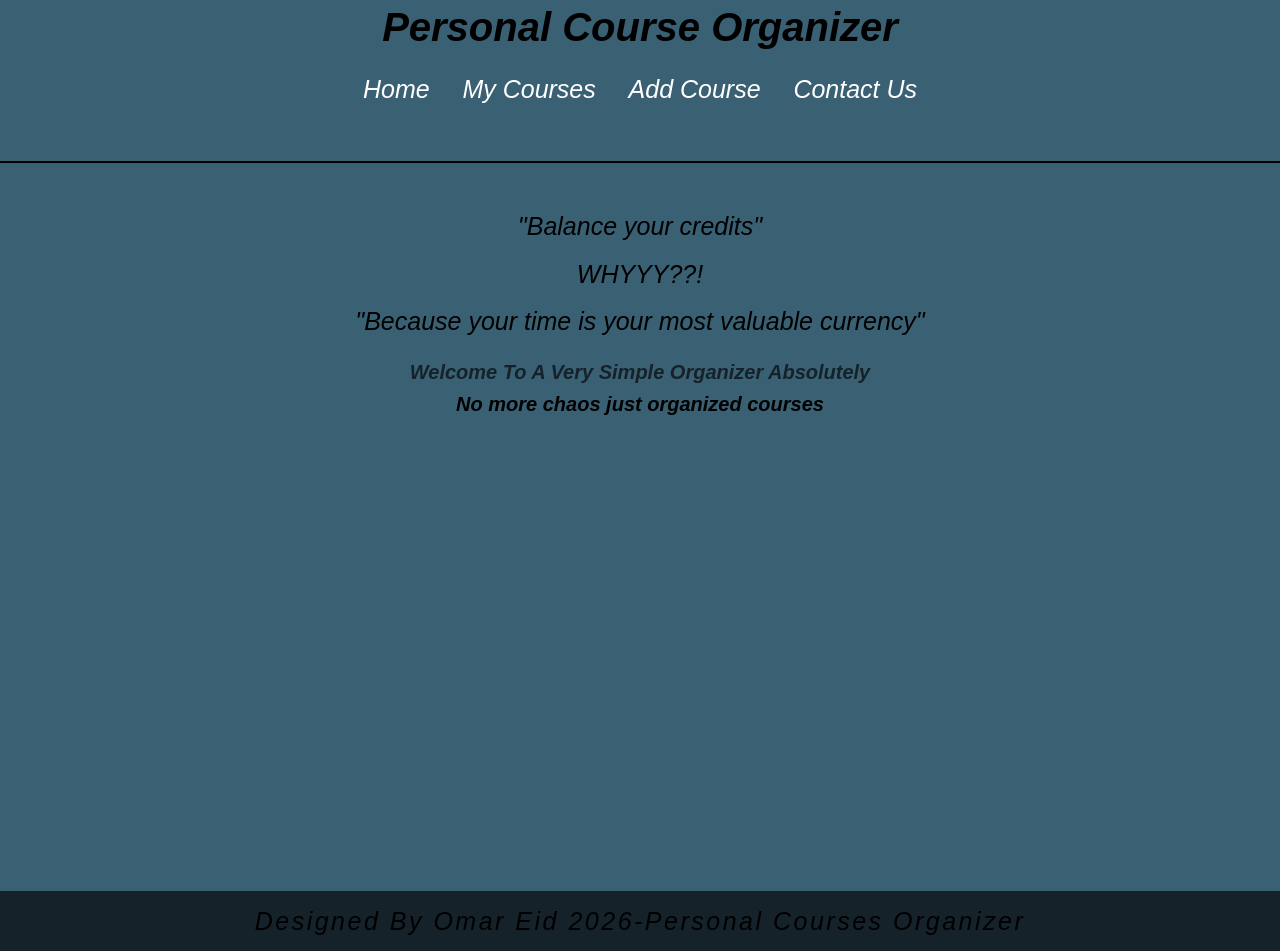
<file: index.html>
<!DOCTYPE html>
<html lang="en">
    <head>
        <meta charset="UTF-8">
        <meta name="viewport" content="width=device-width, initial-scale=1.0">
        <title>Personal Course Organizer</title>
        <link rel="stylesheet" href="./style.css/index.css">
        <link rel="stylesheet" href="./style.css/index.Responsive.css">
    </head>
    <body>
        <div class="home">
            <header>
                <h1>Personal Course Organizer</h1>
            </header>
            <main>
                <nav>
                    <div class="links">
                        <ul>
                            <li><a href="index.Home.html">Home</a></li>
                            <li><a href="My-cources.html">My Courses</a></li>
                            <li><a href="Add-Cources.html">Add Course</a></li>
                            <li><a href="contact-us.html">Contact Us</a></li>
                        </ul>
                    </div>
                </nav>
                <div class="content">
                    <p>"Balance your credits"</p>
                    <p>WHYYY??!</p>
                    <p>"Because your time is your most valuable currency"</p>
                </div>
                <div class="container">
                    <h3> Welcome To A Very Simple Organizer Absolutely </h3>
                    <p> No more chaos just organized courses </p>
                </div>
            </main>
        </div>
        <footer class="end">
            <p> Designed By Omar Eid 2026-Personal Courses Organizer </p>
        </footer>

    </body>
</html>
</file>
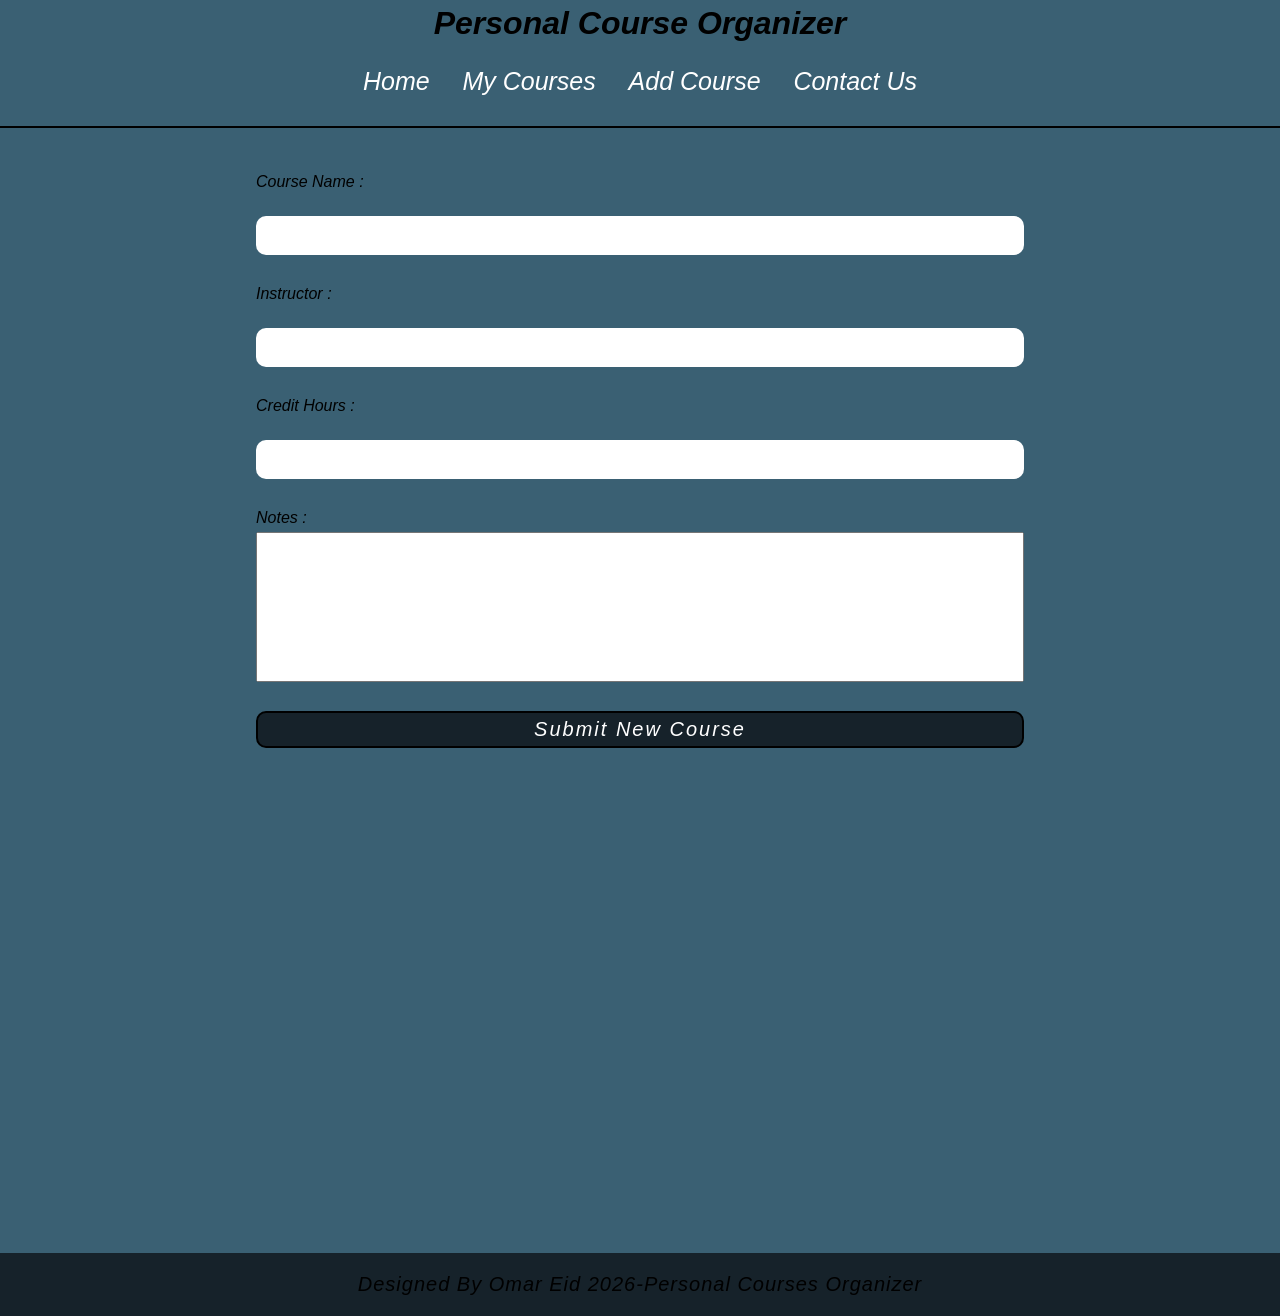
<file: Add-Cources.html>
<!DOCTYPE html>
<html lang="en">
    <head>
        <meta charset="UTF-8">
        <meta name="viewport" content="width=device-width, initial-scale=1.0">
        <title>Personal Course Organizer</title>
        <link rel="stylesheet" href="./style.css/index.css">
        <link rel="stylesheet" href="./style.css/index.Responsive.css">
    </head>
    <body>
        <header>
            <h1>Personal Course Organizer</h1>
        </header>
        <main class="bar">
            <nav>
                <div class="links">
                    <ul>
                        <li><a href="index.html">Home</a></li>
                        <li><a href="My-cources.html">My Courses</a></li>
                        <li><a href="Add-Cources.html">Add Course</a></li>
                        <li><a href="Contact-Us.html">Contact Us</a></li>
                    </ul>
                </div>
            </nav>
        </main>
        <section id="Add">
            <form>
                <div class="input-group">
                    <label for="Course-Name">Course Name :</label>
                    <input type="text" id="Course-Name" name="Course-Name"
                        required>
                </div>
                <div class="input-group">
                    <label for="Instructor">Instructor :</label>
                    <input type="text" id="Instructor" name="Instructor">
                </div>
                <div class="input-group">
                    <label for="Credit-Hours">Credit Hours :</label>
                    <input type="number" id="Credit-Hours" name="Credit Hours"
                        min="2" max="5"
                        required>
                </div>
                <div class="input-group">
                    <label for="Notes">Notes :</label>
                    <textarea name="Notes" id="Notes"></textarea>
                </div>
                <button>Submit New Course</button>
            </form>
        </section>
        <footer class="foott">
            <p> Designed By Omar Eid 2026-Personal Courses Organizer </p>
        </footer>
    </body>
</html>
</file>
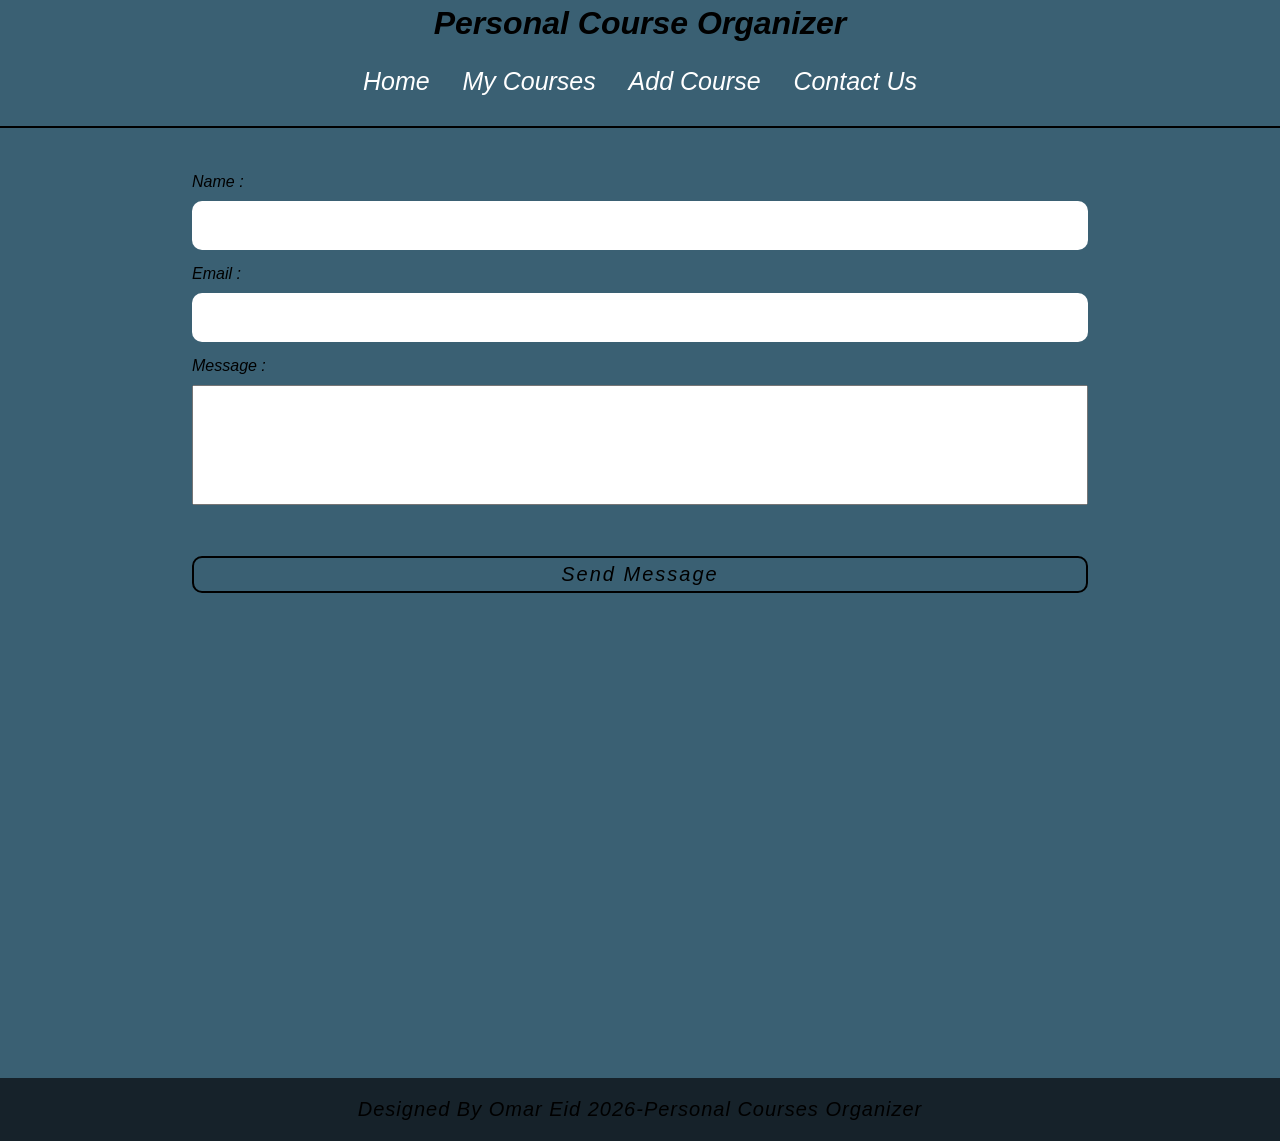
<file: Contact-Us.html>
<!DOCTYPE html>
<html lang="en">
    <head>
        <meta charset="UTF-8">
        <meta name="viewport" content="width=device-width, initial-scale=1.0">
        <title>Personal Course Organizer</title>
        <link rel="stylesheet" href="./style.css/index.css">
        <link rel="stylesheet" href="./style.css/index.Responsive.css">
    </head>
    <body>
        <header>
            <h1>Personal Course Organizer</h1>
        </header>
        <main class="bar">
            <nav>
                <div class="links">
                    <ul>
                        <li><a href="index.html">Home</a></li>
                        <li><a href="My-cources.html">My Courses</a></li>
                        <li><a href="Add-Cources.html">Add Course</a></li>
                        <li><a href="Contact-Us.html">Contact Us</a></li>
                    </ul>
                </div>
            </nav>
        </main>
        <section id="contact">
            <form>
                <div class="input-group">
                    <label for="Name"> Name :</label>
                    <input type="text" id="Name" name="Name"
                        required>
                </div>
                <div class="input-group">
                    <label for="Email">Email :</label>
                    <input type="email" id="Instructor" name="Email">
                </div>
                <div class="input-group">
                    <label for="Message">Message :</label>
                    <textarea name="name" id="Message"></textarea>
                </div>
                <button>Send Message</button>
            </form>
        </section>
        <footer class="footer">
            <p> Designed By Omar Eid 2026-Personal Courses Organizer </p>
        </footer>
    </body>
</html>
</file>
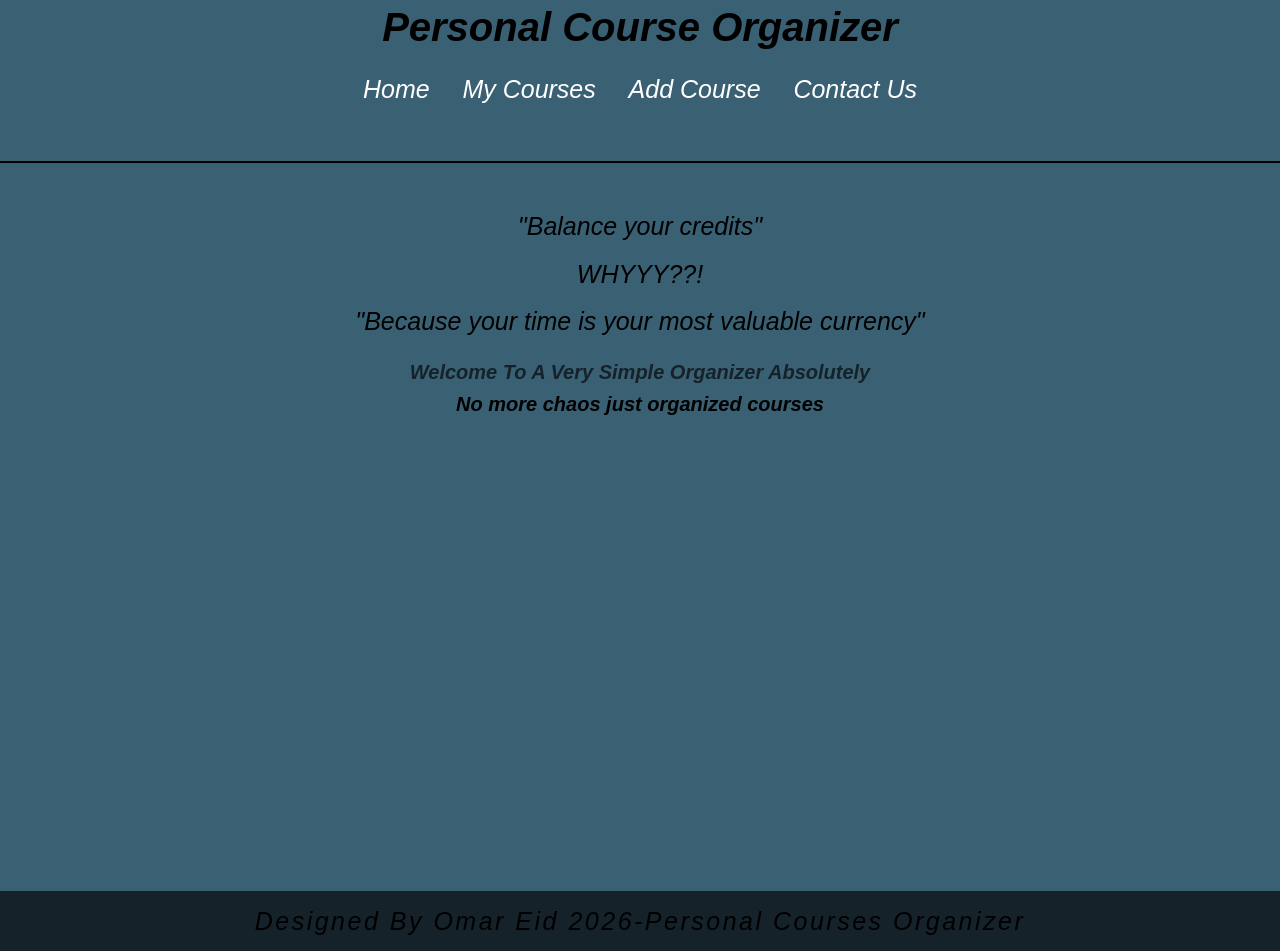
<file: index.Home.html>
<!DOCTYPE html>
<html lang="en">
    <head>
        <meta charset="UTF-8">
        <meta name="viewport" content="width=device-width, initial-scale=1.0">
        <title>Personal Course Organizer</title>
        <link rel="stylesheet" href="./style.css/index.css">
        <link rel="stylesheet" href="./style.css/index.Responsive.css">
    </head>
    <body>
        <div class="home">
            <header>
                <h1>Personal Course Organizer</h1>
            </header>
            <main>
                <nav>
                    <div class="links">
                        <ul>
                            <li><a href="index.Home.html">Home</a></li>
                            <li><a href="My-cources.html">My Courses</a></li>
                            <li><a href="Add-Cources.html">Add Course</a></li>
                            <li><a href="contact-us.html">Contact Us</a></li>
                        </ul>
                    </div>
                </nav>
                <div class="content">
                    <p>"Balance your credits"</p>
                    <p>WHYYY??!</p>
                    <p>"Because your time is your most valuable currency"</p>
                </div>
                <div class="container">
                    <h3> Welcome To A Very Simple Organizer Absolutely </h3>
                    <p> No more chaos just organized courses </p>
                </div>
            </main>
        </div>
        <footer class="end">
            <p> Designed By Omar Eid 2026-Personal Courses Organizer </p>
        </footer>

    </body>
</html>
</file>
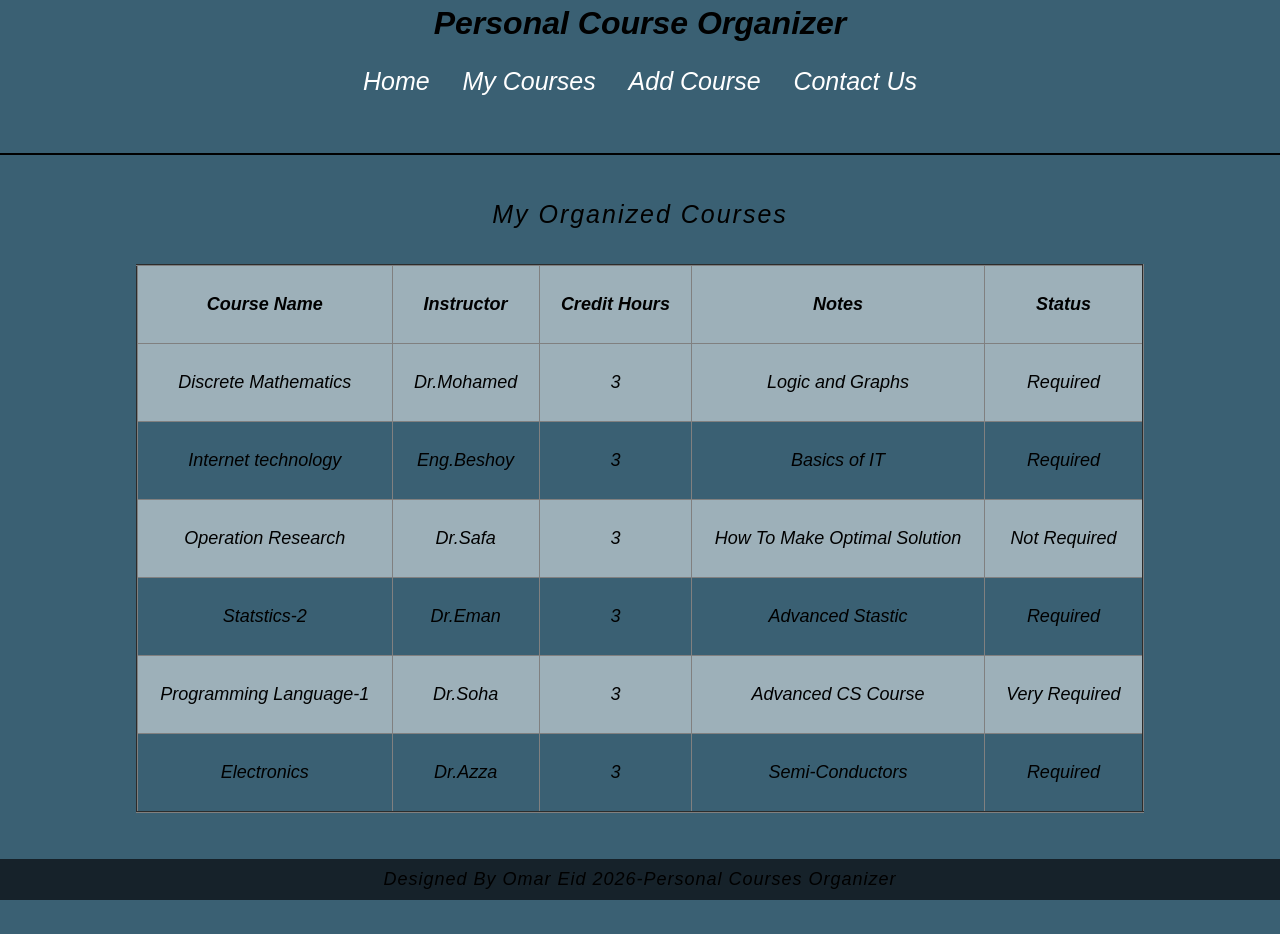
<file: My-cources.html>
<!DOCTYPE html>
<html lang="en">
    <head>
        <meta charset="UTF-8">
        <meta name="viewport" content="width=device-width, initial-scale=1.0">
        <title>Personal Course Organizer</title>
        <link rel="stylesheet" href="./style.css/index.css">
        <link rel="stylesheet" href="./style.css/index.Responsive.css">
    </head>
    <body>
        <header id="My-Courses">
            <h1>Personal Course Organizer</h1>
        </header>
        <main>
            <nav>
                <div class="links">
                    <ul>
                        <li><a href="index.html">Home</a></li>
                        <li><a href="My-cources.html">My Courses</a></li>
                        <li><a href="Add-Cources.html">Add Course</a></li>
                        <li><a href="Contact-Us.html">Contact Us</a></li>
                    </ul>
                </div>
            </nav>

            <h2>My Organized Courses</h2>
            <div class="active">
                <table border="2">
                    <thead>
                        <tr>
                            <th>Course Name</th>
                            <th>Instructor</th>
                            <th>Credit Hours</th>
                            <th>Notes</th>
                            <th>Status</th>
                        </tr>
                    </thead>
                    <tbody>
                        <tr>
                            <td>Discrete Mathematics</td>
                            <td>Dr.Mohamed</td>
                            <td>3</td>
                            <td>Logic and Graphs</td>
                            <td>Required</td>
                        </tr>
                        <tr>
                            <td>Internet technology</td>
                            <td>Eng.Beshoy</td>
                            <td>3</td>
                            <td>Basics of IT</td>
                            <td>Required</td>
                        </tr>
                        <tr>
                            <td>Operation Research</td>
                            <td>Dr.Safa</td>
                            <td>3</td>
                            <td>How To Make Optimal Solution</td>
                            <td>Not Required</td>
                        </tr>
                        <tr>
                            <td>Statstics-2</td>
                            <td>Dr.Eman</td>
                            <td>3</td>
                            <td>Advanced Stastic</td>
                            <td>Required</td>
                        </tr>
                        <tr>
                            <td>Programming Language-1</td>
                            <td>Dr.Soha</td>
                            <td>3</td>
                            <td>Advanced CS Course</td>
                            <td>Very Required</td>
                        </tr>
                        <tr>
                            <td>Electronics</td>
                            <td>Dr.Azza</td>
                            <td>3</td>
                            <td>Semi-Conductors</td>
                            <td>Required</td>
                        </tr>
                    </tbody>
                </table>
            </div>
        </main>
        <footer class="foot">
            <p> Designed By Omar Eid 2026-Personal Courses Organizer </p>
        </footer>

    </body>
</html>
</file>
<file: style.css/index.css>
*{
     padding: 0;
     margin: 0;
      box-sizing: border-box;
       font-family: Tahoma, Geneva, Verdana, sans-serif; font-style: italic; 
}
html { 
    scroll-behavior: smooth; 
    height: 100%;
 }
 body{ 
    background-color: #3A6073; 
    overflow-x: hidden;
     /* *height: 100%;/* */ 
}
/* Home */
.home{ 
    height: 90vh;
}
header h1{
     text-align: center; 
     font-size: 40px;
     font-weight: bolder;
     margin-bottom: 0;
}
main{ 
    height: 80vh;
}
main nav { 
    border-bottom:2px solid #000;
     display: flex; 
     justify-content: center; 
     height: 15%;
}
main nav .links {
     margin-top: 10px;
      font-size: 10px;
}
main nav .links ul { 
    list-style: none;
}
main nav .links ul li {
     display: inline-block;
    text-align: center; 
    padding:5px; 
    margin-bottom:20px ;
}
main nav .links ul li a {
     text-decoration: none;
     color:white;
     font-size: 15px;
     transition-duration: 0.5s;
}
main nav .links ul li a:hover{ 
    background-color:#16222A ;
}
.container p,h3{
     text-align: center;
      margin:5px 0PX;
}
.container h3{
    color: #16222A;
    margin:20px 0px;
    font-size: 15px; 
    font-weight: bold;
    margin-bottom: 0;
}
.content p{
     text-align: center;
    margin: 10px 0px;
    font-size: 15px ;

}
.container p{
    font-weight: 500;
    font-size: 15px;
}
.end{ 
    width: 100%;
    border-radius: 2px;
    padding: 11px 0px;
    line-height: 30px;
    height: 10vh;
}
.end p{ 
    background-color:#16222A;
    text-align: center;
    letter-spacing: 1px; 
    padding: 20px; 
}
.home .end{
    
}
/* My cources */
.mycourses{ 
    height: 70vh;
    min-height: auto;
    padding-bottom: 80px;
}
h2{ 
    text-align: center;
    margin: 10px 0px;
    font-weight: 400;
    letter-spacing: 1.5px;
}
table{ 
    width: 70%;
    margin:0 auto;
    height: auto;
    margin-bottom: 10px;/* 10 */
    border-collapse: collapse;
    border-radius: 5px;

}
td,th{
    text-align: center;
    padding:12px;
}
tr:nth-child(odd){ 
    background-color: rgba(255, 255, 255, 0.5);
}
th{ 
    transition-duration: 0.5s;
}
th:hover{ 
    background-color: #16222A;
     color: white;
}
td:hover {
     background-color:#16222A;
      color: white;
}
.bar{ 
    margin-bottom: 40px;
     height: auto; 
}
.foot{
    width: 100%;
    margin-top:10px;
    display: flex;
    justify-content: center; 
    align-items: center;/*  */
    justify-content: center;  
    position: fixed;
    bottom: 0;
    left: 0;
    line-height: 18px;
}
.foot p{
    width: 100%;
    background-color: #16222A;
    text-align: center;
    letter-spacing: 1px; 
    padding: 20px; 
}
/* Add course */
#Add{
     width: 100%;
    height: 100vh;
}
#Add form{
    width: 60%;
    margin: 0 auto;
    display: flex;
    flex-direction: column; 
}
#Add form .input-group{
     margin-bottom: 10px; 
}
#Add form .input-group label{
     display: block;
      margin-bottom: 5px; 
}
#Add form .input-group input{ 
    width: 100%;
    padding: 10px;
    margin: 20px 0px;
    border-radius: 10px;
    border-color: transparent;
    transition-duration: 1s; 
}
#Add form .input-group input:hover{
     border: 1.5px solid #000;
}
#Add form .input-group textarea{
     width: 100%;
      height:150px; 
      resize: none;
      margin-bottom: 15px;
}
#Add form button{
    width: 100%;
    border: 2px solid #000;
    padding: 5px;
    border-radius: 10px;
    font-size: 20px;
    font-weight: 200;
    background-color: #16222A;
    color: white;
    letter-spacing: 2px;
    transition-duration: 0.5s;
    cursor: pointer;
    margin-bottom: 20px;
}
#Add form button:hover{
    background-color: transparent;
    color: #000; 
}
.foott{
    width: 100%;
    position: relative;
    display: flex;
    justify-content: center; 
    align-items: center;
}
.foott p{
    width: 100%;
    background-color: #16222A;
    text-align: center;
    letter-spacing: 1px; 
    padding: 20px; 
}
/* Contact us */
#contact{ 
    width: 100%;
     height: 100vh;
}
#contact form{
     width: 70%;
      margin: 0 auto;
}
#contact form .input-group{
     margin-bottom: 15px; 
}
#contact form .input-group label{
     display: block;
      margin-bottom: 10px;
}
#contact form .input-group input{
    width: 100%;
    padding: 15px;
    border-radius: 10px;
    border-color: transparent;
    transition-duration: 1s;
}
#contact form .input-group input:hover{
    border: 3.5px solid rgba(96, 26, 26, 0.7);
}
#contact form .input-group textarea{
    width: 100%;
    height:120px;
    resize: none;
}
#contact form button{
    width: 100%;
    border: 2px solid #000;
    padding: 5px;
    border-radius: 10px; 
    font-size: 20px;
    font-weight: 200; 
    background-color:#3A6073 ;
    color: black; 
    letter-spacing: 2px; 
    transition-duration: 0.5s;
    cursor: pointer;
    margin-top: 32px;
}
#contact form button:hover{
     background-color: #16222A;
      color: white; 
}
.footer{
    width: 100%;
    position: relative;
    display: flex;
    justify-content: center;
    align-items: center;
}
.footer p{
    width: 100%;
    background-color: #16222A;
    text-align: center;
    letter-spacing: 1px; 
    padding: 20px; 
    margin-top: 5px;
}
/*  *#contact .end{
     margin-top: 25px; 
}
</file>
<file: style.css/index.Responsive.css>
@media (max-width: 350px)/* 350 */{
    .home{
        height: 85vh;
    }
     h1{
        font-size:15px ;
        font-weight: 300;
    }
    .end{
        line-height: 15px;
        margin-top:25px ;
    }
    .end p{
        font-size: 15px;
    }
    h2{
        font-size: 20px;
    }
    table{
        width: 100%;
        font-size: 10px;
    }
    td,th{
        padding: 3px 2px;
    }
    .foot p{
        font-size: 10px;
        padding: 10px 5px;
    }
    #Add{
        min-height: 100vh;
    }
    #Add , form{
        width: 90%;
        margin: 10px auto;
        padding: 15px 10px;
    }
    #Add form label{
        display: block;
        font-size: 15px;
        margin-bottom: 5px;
    }
    #Add form .input-group{
        width:100%;
        margin-bottom: 5px;
        padding: 10px;
        font-size: 15px;
    }
    #Add form textarea{
        height: 80px;
        margin-bottom: 10px;
    }
    #Add form button{
        width: 100%;
        padding: 12px;
        font-size: 15px;
        margin-top: -5px;
    }
    .foott{
        margin-top: 200px;
        line-height: 15px;

    }
}
@media (min-width: 371px) and (max-width: 1300px) {
   header h1 {
        font-size: 32px;
        padding: 5px;
    }
    main nav .links ul li a {
        font-size: 14px; 
    }
    .home .end {
        margin-top: 80px; 
    }
    .container h3 {
        font-size: 18px;
    }
    .container p, .content p {
        font-size: 14px;
        line-height: 1.5;
        padding: 0 10px;
    }
    .end p {
        font-size: 13px;
        padding: 20px ;
    }
    h2{
        font-size: 20px;
    }
    .active{
        width: 100%;
        
    }
    table{
        width: 95%;
        font-size:12px ;
    }
    td,th{
        padding: 5px 3px;
    }
    .foot p{
        font-size: 12px;
        line-height: 1.5px;
    }
    .foott{
        margin-top:180px ;
        
    }
    
}/* 450 */

@media (min-width: 576px) and (max-width: 1300px) {
    .home h1{
        font-size: 35px;
        font-weight: 550;
        padding: 5px;
    }
    main nav .links ul li a{
        font-size: 15px;
    }
    .container h3{
        font-size: 20px;
    }
    .container p,.content p{
        font-size: 15px;
    }
    .end{
        margin-top: 9px;
        font-size: 15px;
    } 
    .end p{
        padding: 15px;
        margin-top:20px ;
    }
    h2{
        font-size: 20px;
        margin: 15px 0px;
    }
    .active{
        width: 100%;
        padding: 0 10px;
        overflow-x: auto;
    }
    table{
        width: 100%;
        min-width: 500px;
        font-size: 14px;
        padding: 8px 5px;
    }
    td,th{
        padding: 8px 10px;
    }
    #Add form textarea{
        margin-bottom: 10px;
    }
    
   
}/* 650 */

@media (min-width: 768px) and (max-width: 1300px) {
    .home h1{
        font-size: 30px;
        font-weight: 550;
    }
    main nav{
        margin-bottom: 20px;
        padding: 10px;
    }
    main nav .links ul li{
        padding: 20px;
    }
    main nav .links ul li a{
        font-size: 20px;
    }
    content {
        margin: 25px 0px;
    }
    .content p{
        font-size: 20px;
    }
    .container{
        margin-bottom: 20px;
    }
    .container h3, p{
        font-size: 20px;
    }
    .container p{
         font-weight: bold;
    }
    .end{
        margin-top: 26.5px;
    }
    .end p{
        font-size: 20px;
    }
    .active{
        min-height: 500px;
    }
    table{
        width: 90%;
    }
    th,td{
        padding: 22px 15px;
        font-size: 13px;
    }
    .foot p{
        font-size: 15px;
    }
    
}/* 850 */

@media (min-width: 992px) and (max-width: 1300px) {
    .home h1{
        font-size: 40px;
        font-weight: 600;
    }
    main nav{
        margin-bottom: 25px;
    }
    main nav .links ul li{
        padding:10px ;
    }
    main nav .links ul li a{
        font-size: 25px;
    }
    .container h3{
        font-size:23px ;
    }
    .content p {
        font-size: 23px;
    }
    .container p{
        font-weight: bold;
        font-size: 20px;
    }
    .end{
       margin-top: 5px;
    }
    h2{
        font-size: 25px;
        margin-bottom: 10px;
    }
    .active{
        height: auto;
        min-height: 600px;
    }
    table{
        width:85%;
        margin: 0 auto;
        height: auto;
    }
    th,td{
        padding: 25px 15px;
        font-size: 15px;
    }
    .foot p{
        font-size: 18px;
    }
    #Add form{

    }
}/* 1050 */

@media (min-width: 1181px) and (max-width: 1300px) {
    .home h1{
        font-size: 40px;
    }
    main nav{
        margin-bottom:45px ;
    }
    main nav .links ul li {
        padding: 0 15px;
    }
     main nav .links ul li a{
        font-size: 25px;
    }
    .content p{
        font-size: 25px;
        margin-bottom: 5px;
    }
    .container h3{
        font-size:20px ;
        margin-bottom: 5px;
    }
    .container p{
        font-size: 20px;
    }
    .end {
        line-height: px;
        margin-top: 50px;
    }
    .end p{
        font-size: 25px;
        letter-spacing: 2.5px;
    }
    h2{
        font-size: 25px;
        letter-spacing: 2px;
        margin-bottom: 5px;
    }
    .active{
        min-height: 700px;
        padding-top:30px ;
        display: flex;
        flex-direction: column;
        align-items: center;
        overflow-x: auto;
    }
    table{
        width: 80%;
        height: auto;
        margin-bottom: 5px;
    }
    th,td{
        padding: 28px 20px;
        font-size: 18px;
    }
    
}
</file>
